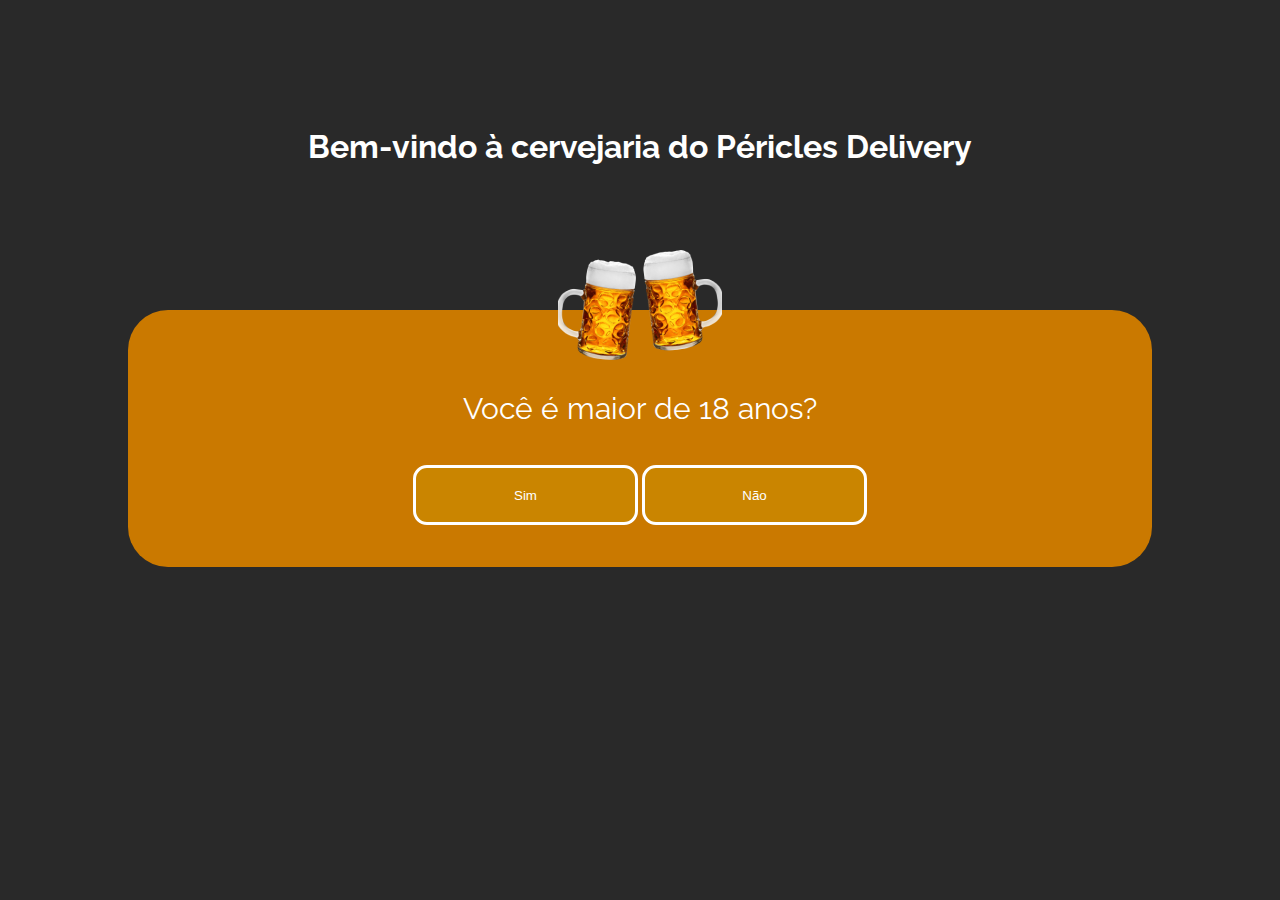
<file: Cervejaria Péricles/index.html>
<!DOCTYPE html>
<html lang="pt-br">
<head>
    <meta charset="UTF-8">
    <meta http-equiv="X-UA-Compatible" content="IE=edge">
    <meta name="viewport" content="width=device-width, initial-scale=1.0">
    <title>Cervejaria do Péricles</title>
    <link rel="stylesheet" href="style.css">
    <script>
        function validaIdade(valor){
            if (valor === 1) {
                window.location.href = 'home.html?acesso=1'
            } else {
                window.location.href = 'home.html?acesso=0'                
            }
        }
    </script>
</head>
<body>
    
        <h1>Bem-vindo à cervejaria do Péricles Delivery </h1>
        <img src="assets/images/image 4.png" alt="duas canecas de cerveja brindando">
    
    <section>
        <p>Você é maior de 18 anos?</p>
        <div>
            <button onclick="validaIdade(1)">Sim</button> 
            <button onclick="validaIdade(0)">Não</button>
        </div>

    </section>



</body>
</html>
</file>
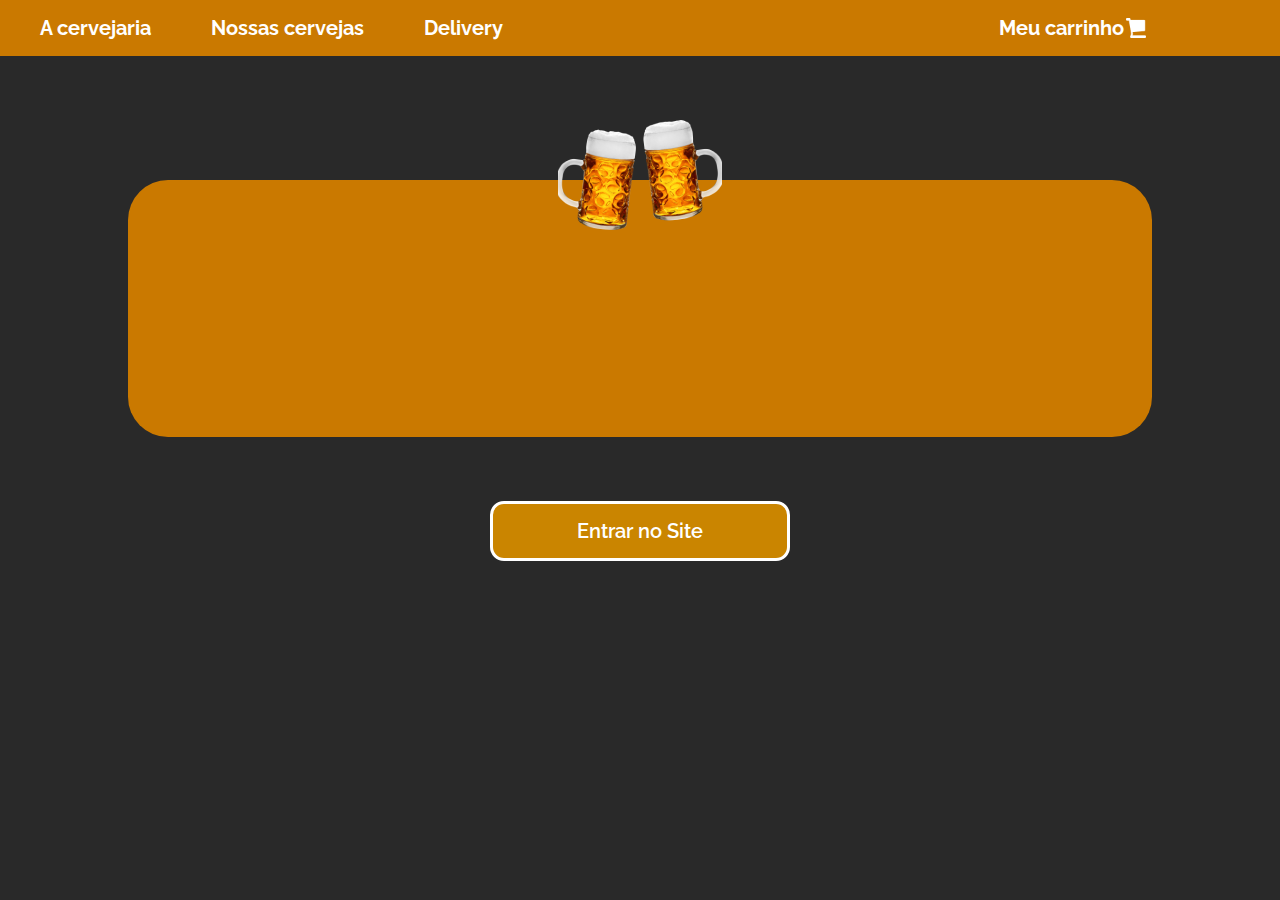
<file: Cervejaria Péricles/home.html>
<!DOCTYPE html>
<html lang="pt-br">
<head>
    <meta charset="UTF-8">
    <meta http-equiv="X-UA-Compatible" content="IE=edge">
    <meta name="viewport" content="width=device-width, initial-scale=1.0">
    <title>Cervejaria do Péricles</title>
    <link rel="stylesheet" href="style.css">
    <script>
        function LiberaSite(){
            const URL =new URLSearchParams(window.location.search)
            let acesso = url.get('acesso')

            if (acesso === "1") {
                document.getElementById('frasecentral').innerHTML = "Olá! Gostaria de te dar boas vindas a Cervejaria do Pericles. Aqui você encontrará as melhores bebidas do Brasil!"
                document.getElementById('botaoSite').style.display = "block"
            } else {
                document.getElementById('frasecentral').innerHTML = "Sinto muito, mas este site só é permitido para maiores de 18 anos! :("
                document.getElementById('botaoSite').style.display = "none"
            }
        }
    </script>
</head>
<body onload="LiberaSite()">
    <header>
        <nav>
            <ul>
                <li><a href="" class="links">A cervejaria</a></li>
                <li><a href="" class="links">Nossas cervejas</a></li>
                <li><a href="" class="links">Delivery</a></li>
            </ul>
        </nav>
        <div class="carrinhodeCompras">
            <a href="" class="links">Meu carrinho</a>
            <img src="assets/images/Vector.png">

        </div>
        
    </header>
    <img src="assets/images/image 4.png" alt="duas canecas de cerveja brindando">
    
    <section>
        <p id="frasecentral"></p>
    </section>
    
    <input type="button" value="Entrar no Site" id="botaoSite">
</body>
</html>
</file>
<file: Cervejaria Péricles/style.css>
@import url('https://fonts.googleapis.com/css2?family=Raleway&display=swap');
body{
    background-color:rgba(0, 0, 0, 0.84);
    font-family:Raleway;
    color:white;
    display:flex;
    flex-direction: column;
    
    align-items: center;
    min-height: 100vh;
    margin:0px;
}

h1{
    weight: 700;
    size: 59px;
    margin-top:10%;

}
img{
    width: 164px;
    height: 110px;
    z-index: 99;
}

section{
    background-color: #CA7900;
    border-radius:40px;
    font-family: Raleway;
    color:white;
    height: 257px;
    width:100%;
    display:flex;
    flex-direction: column;
    justify-content: center;
    align-items: center;
    margin-top: -50px;
    
    
}

section p{
    font-size: 30px;
    font-weight: 400;
    line-height: 53px;
    letter-spacing: 0em;
    
}
section button{
    background-color: #CA8500;
    color:white;
    border:solid white;
    text-align:center;
    height: 60px;
    width: 225px;
    border-radius: 14px;
    cursor: pointer;  
}
header{
    background-color:#CA7900;
    width:100%;
    display:flex;
    justify-content:space-between; 
    

}
header nav{
    width:50%;
    
}
header ul{
    display:flex;
    }

header ul li{
    width:auto;
    font-weight:700;
    font-size:20px;
    margin-right:10%;
    list-style-type:none;

}
header ul li a{
    color:white;
    text-decoration: none;
    
}
header div{
    display:flex;
    align-items: center;
    justify-content: center;
    width: 20rem;
}
 
header div a{
    color:white;
    font-weight:700;
    text-decoration: none;
    font-size:20px;
}
header div img{
    height: 20px;
    width: 20px;

    margin: 0 30% 0 2px;
    align-items: center;

}

img{
    width: 164px;
    height: 110px;
    z-index: 99;
    margin-top:5%;
}
div .carrinhodeCompras{
   margin:auto;
}

section{
    background-color: #CA7900;
    border-radius:40px;
    font-family: Raleway;
    color:white;
    height: 257px;
    width:80%;
    display:flex;
    flex-direction: column;
    justify-content: center;
    align-items: center;
    margin-top: -50px;
    
    
}
section p{
    font-size: 30px;
    font-weight: 400;
    line-height: 53px;
    letter-spacing: 0em;
    
}
#botaoSite{
    background-color: #CA8500;
    color:white;
    font-weight:600;
    font-family: Raleway;
    font-size:20px;
    border:solid white;
    text-align:center;
    height: 60px;
    width: 300px;
    border-radius: 14px;
    margin-top: 5%;
    cursor: pointer;
}
</file>
